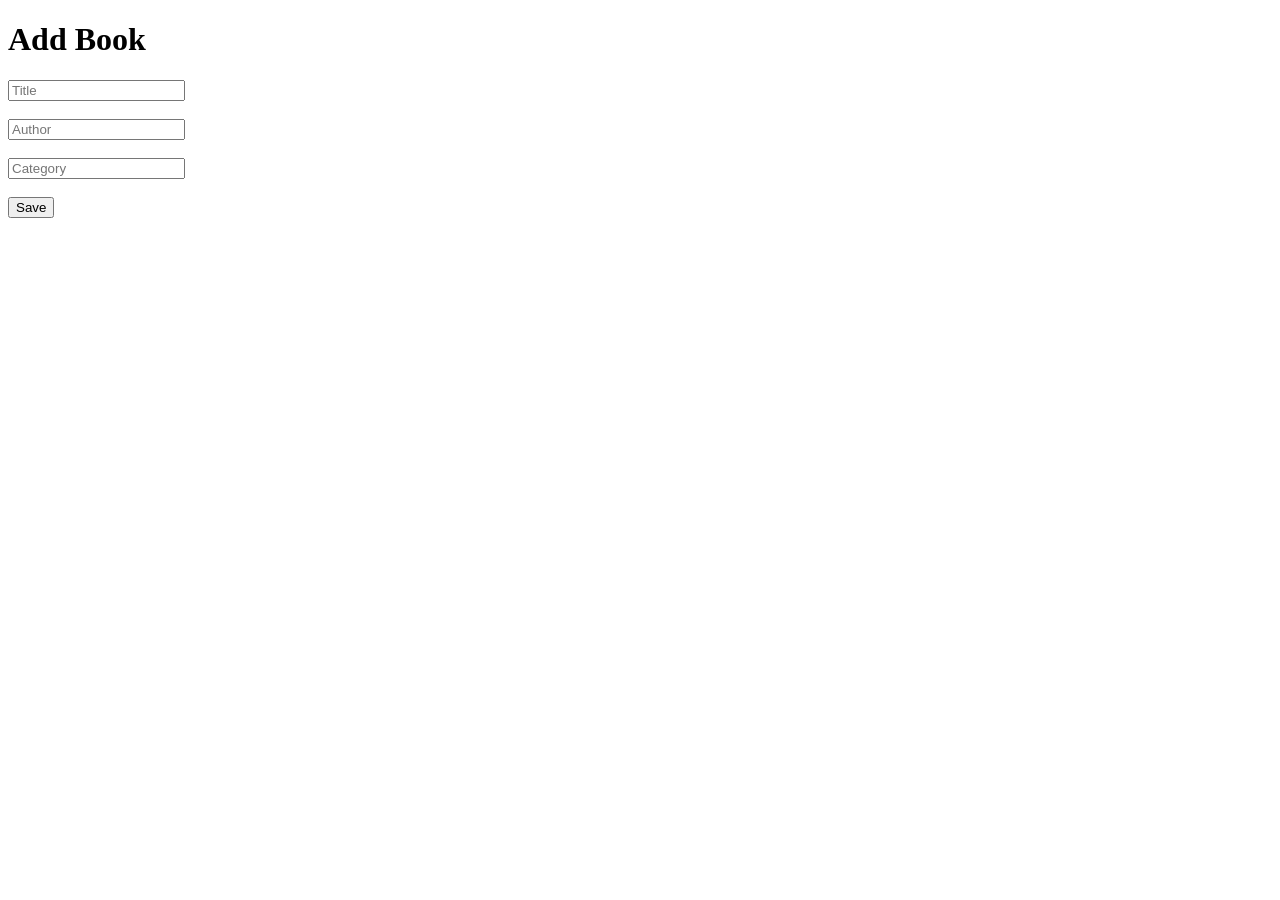
<file: library-System/src/main/resources/templates/add_book.html>
<!DOCTYPE html>
<html xmlns:th="http://www.thymeleaf.org">
<head>
    <title>Add Book</title>
</head>
<body>

<h1>Add Book</h1>

<form action="/add_book" method="post" th:object="${book}">

    <input type="text" th:field="*{title}" placeholder="Title">
    <br><br>

    <input type="text" th:field="*{author}" placeholder="Author">
    <br><br>

    <input type="text" th:field="*{category}" placeholder="Category">
    <br><br>

    <button type="submit">Save</button>

</form>
<p th:if="${error}" th:text="${error}" style="color:red;"></p>
</body>
</html>
</file>
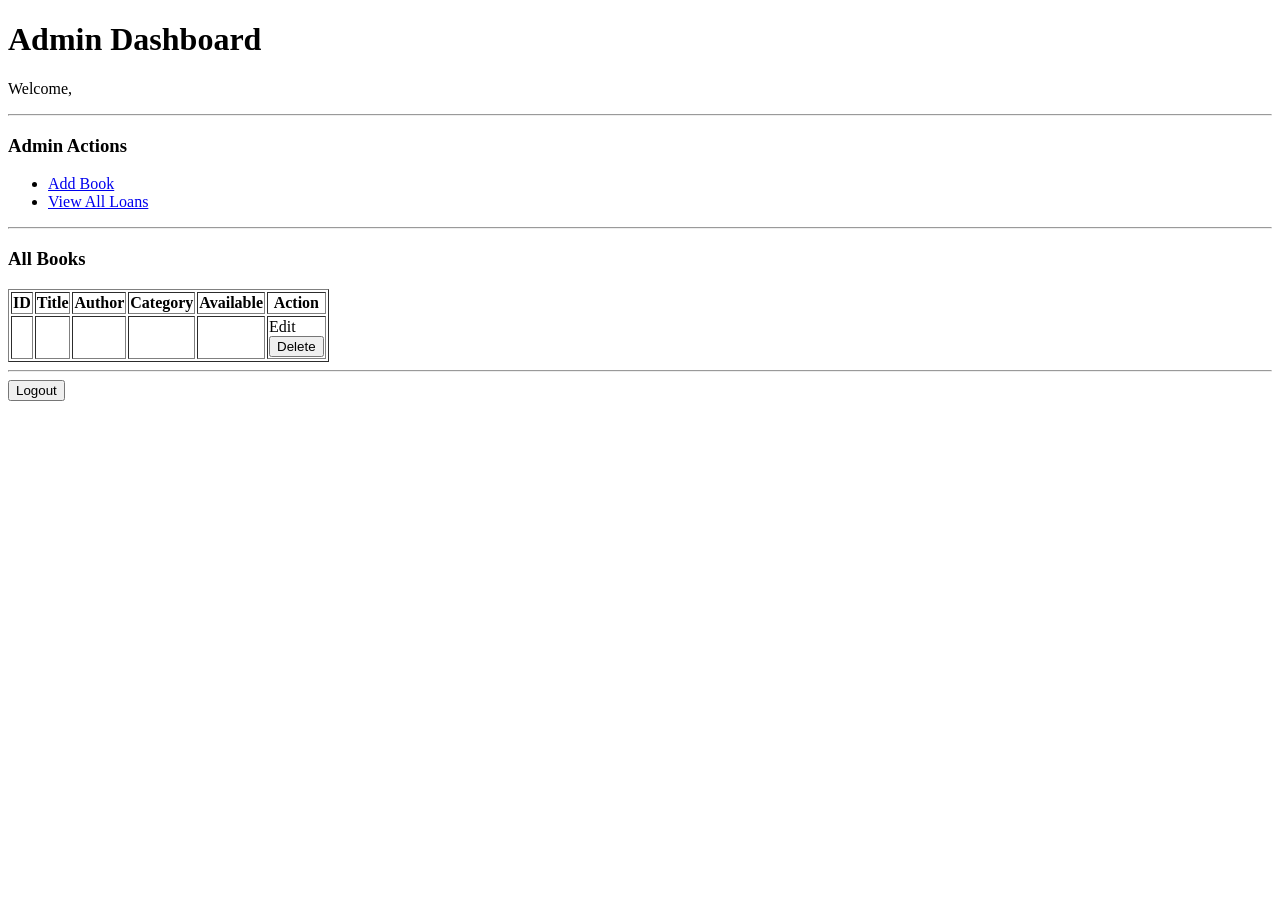
<file: library-System/src/main/resources/templates/admin_dashboard.html>
<!DOCTYPE html>
<html xmlns:th="http://www.thymeleaf.org">
<head>
  <title>Admin Dashboard</title>
</head>
<body>

<h1>Admin Dashboard</h1>

<!-- Show admin info -->
<p>
  Welcome,
  <span th:text="${session.loggedInUser != null ? session.loggedInUser.fname : 'Guest'}"></span></p>

<hr>

<!-- Navigation -->
<h3>Admin Actions</h3>

<ul>
  <li><a href="/add_book">Add Book</a></li>
  <li><a href="/admin/loans">View All Loans</a></li>
</ul>

<hr>
<p th:if="${message}"
   th:text="${message}"
   style="color:red;">
</p>
<!-- Book list (optional if you pass books to model) -->
<h3>All Books</h3>

<table border="1">
  <tr>
    <th>ID</th>
    <th>Title</th>
    <th>Author</th>
    <th>Category</th>
    <th>Available</th>
    <th>Action</th>
  </tr>

  <tr th:each="book : ${books}">
    <td th:text="${book.id}"></td>
    <td th:text="${book.title}"></td>
    <td th:text="${book.author}"></td>
    <td th:text="${book.category}"></td>
    <td th:text="${book.available}"></td>

    <td>
      <a th:href="@{'/books/edit/' + ${book.id}}">Edit</a>
      <form th:action="@{'/books/delete/' + ${book.id}}"
            method="post">

        <button type="submit">
          Delete
        </button>

      </form>    </td>
  </tr>
</table>

<hr>

<!-- Logout -->
<form action="/logout" method="post">
  <button type="submit">Logout</button>
</form>

<!-- Error display -->
<p th:text="${error}" style="color:red;"></p>

</body>
</html>
</file>
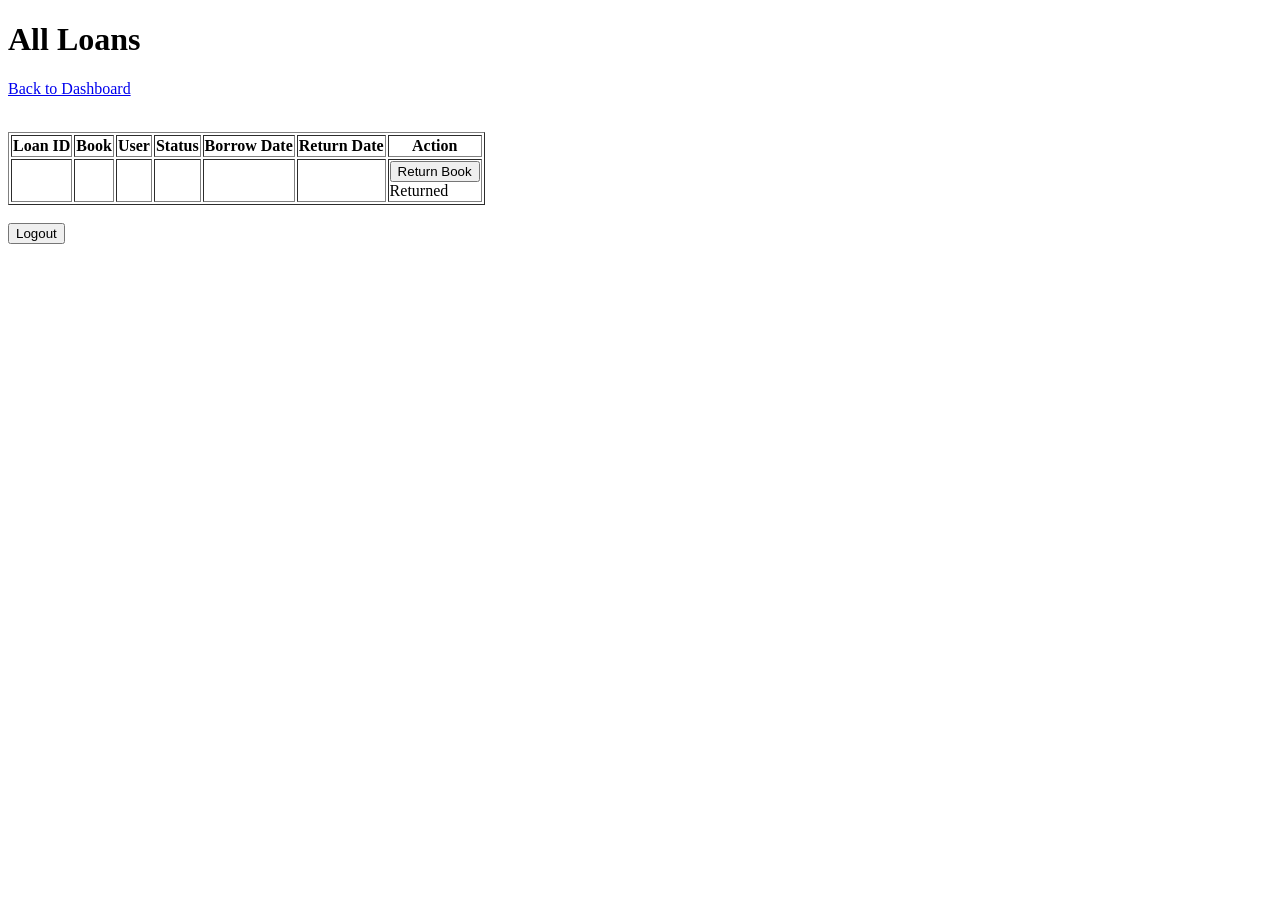
<file: library-System/src/main/resources/templates/adminloans.html>
<!DOCTYPE html>
<html xmlns:th="http://www.thymeleaf.org">
<head>
  <title>All Loans</title>
</head>
<body>

<h1>All Loans</h1>

<!-- Back to Admin Dashboard -->
<a href="/admin">Back to Dashboard</a>

<br><br>

<!-- Success/Error Messages -->
<p th:if="${message}"
   th:text="${message}"
   style="color:green;">
</p>

<p th:if="${error}"
   th:text="${error}"
   style="color:red;">
</p>

<!-- Loans Table -->
<table border="1">

  <tr>
    <th>Loan ID</th>
    <th>Book</th>
    <th>User</th>
    <th>Status</th>
    <th>Borrow Date</th>
    <th>Return Date</th>
    <th>Action</th>
  </tr>

  <tr th:each="loan : ${loans}">

    <td th:text="${loan.id}"></td>

    <td th:text="${loan.book.title}"></td>

    <td th:text="${loan.user.email}"></td>

    <td th:text="${loan.status}"></td>

    <td th:text="${loan.borrowDate}"></td>

    <td th:text="${loan.returnDate}"></td>

    <td>

      <!-- Show Return button only if still borrowed -->
      <form th:if="${loan.status.name() == 'BORROWED'}"
            th:action="@{'/return/' + ${loan.book.id}}"
            method="post">

        <button type="submit">
          Return Book
        </button>

      </form>

      <!-- If already returned -->
      <span th:if="${loan.status.name() == 'RETURNED'}">
                Returned
            </span>

    </td>

  </tr>

</table>

<br>

<!-- Logout -->
<form action="/logout" method="post">
  <button type="submit">Logout</button>
</form>

</body>
</html>
</file>
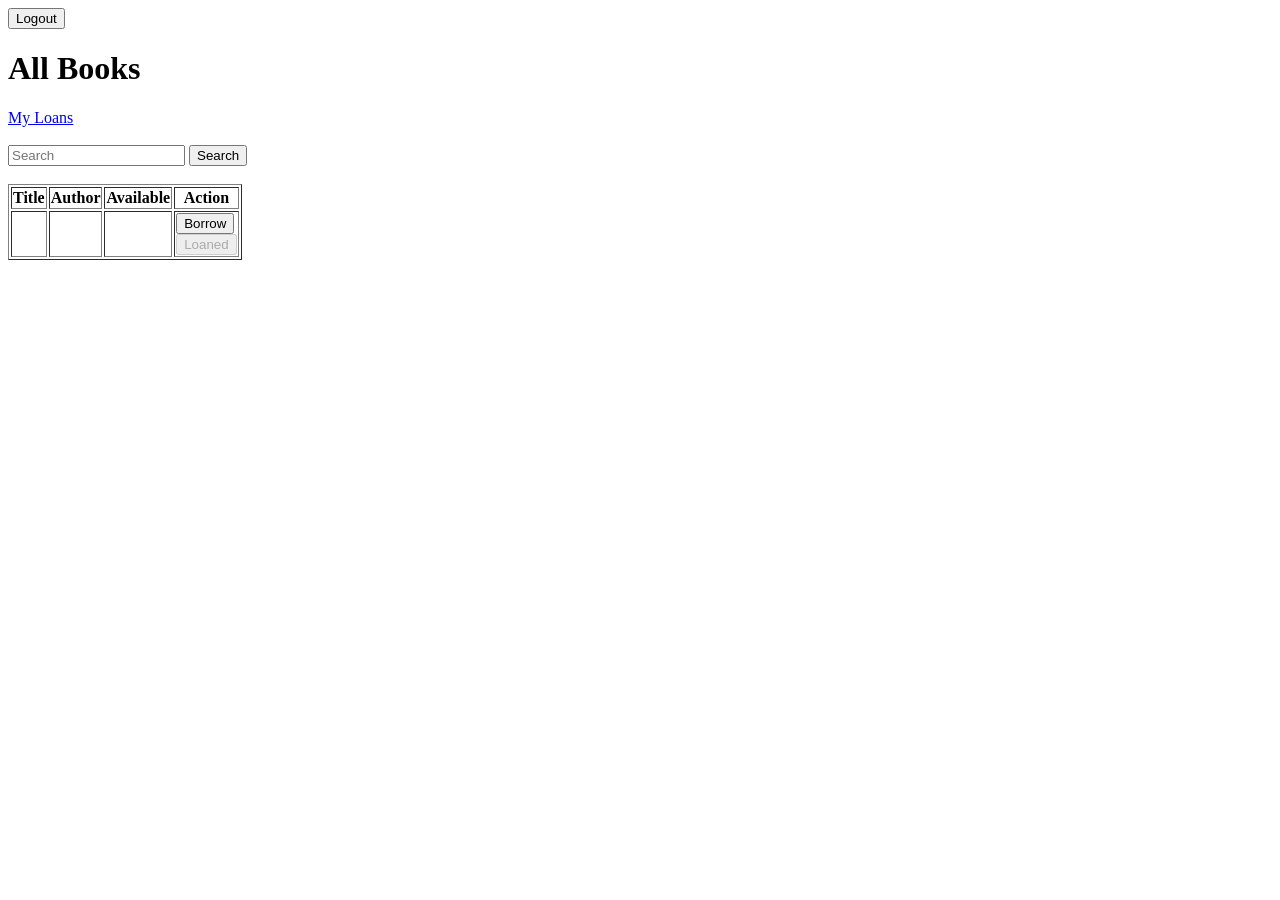
<file: library-System/src/main/resources/templates/books.html>
<!DOCTYPE html>
<html xmlns:th="http://www.thymeleaf.org">
<head>
    <title>Books</title>
</head>
<body>

<form action="/logout" method="post">
    <button type="submit">Logout</button>
</form>

<h1>All Books</h1>

<a href="/myloans">My Loans</a>

<br><br>

<form action="/books/search" method="get">
    <input type="text" name="keyword" placeholder="Search">
    <button type="submit">Search</button>
</form>

<br>

<table border="1">

    <tr>
        <th>Title</th>
        <th>Author</th>
        <th>Available</th>
        <th>Action</th>
    </tr>

    <tr th:each="book : ${books}">

        <td th:text="${book.title}"></td>

        <td th:text="${book.author}"></td>

        <td th:text="${book.available}"></td>

        <td>

            <!-- If available -->
            <form th:if="${book.available}"
                  th:action="@{'/borrow/' + ${book.id}}"
                  method="post">

                <button type="submit">
                    Borrow
                </button>

            </form>

            <!-- If already borrowed -->
            <button th:if="${!book.available}"
                    disabled>
                Loaned
            </button>

        </td>

    </tr>

</table>

<p th:if="${error}"
   th:text="${error}"
   style="color:red;">
</p>

</body>
</html>
</file>
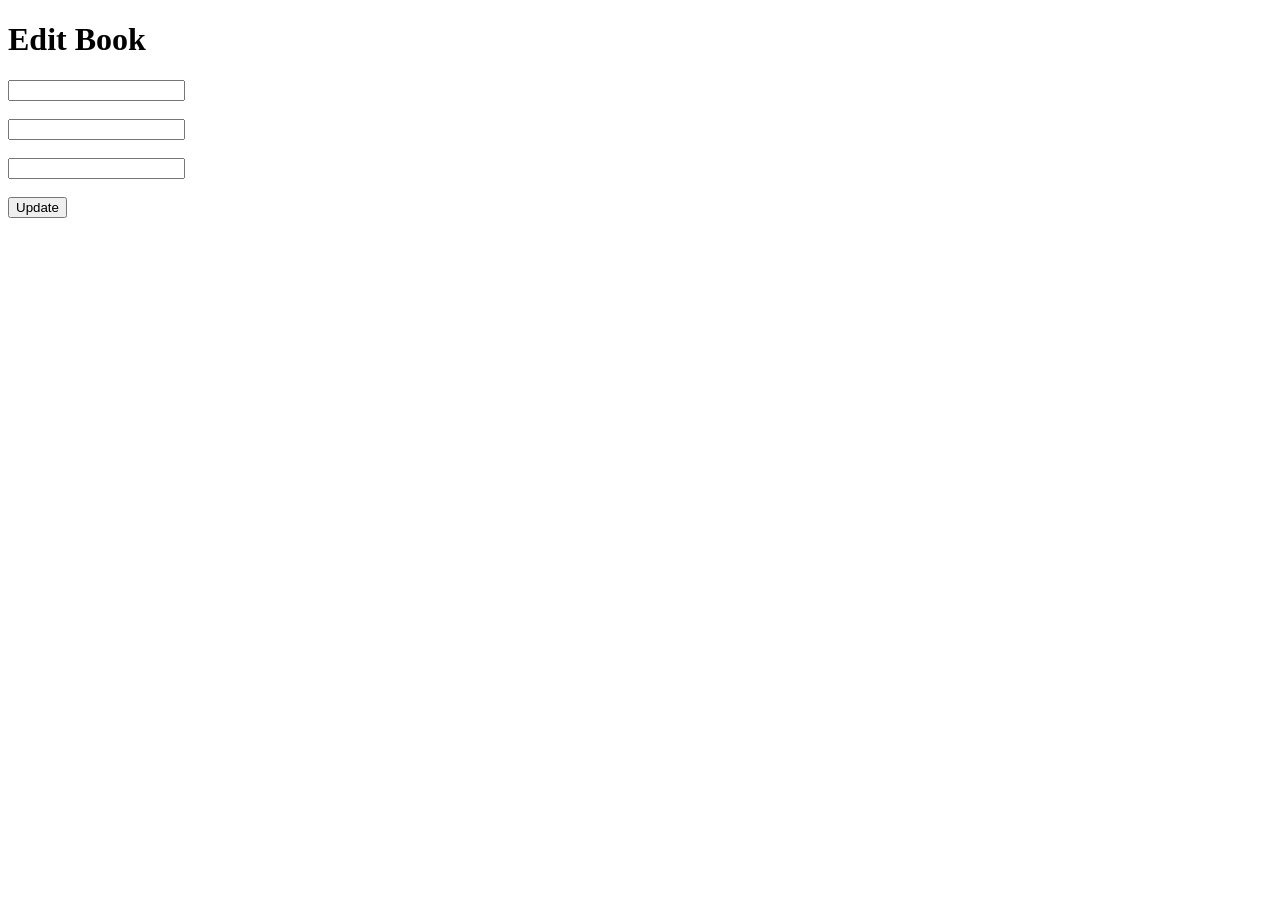
<file: library-System/src/main/resources/templates/edit_book.html>
<!DOCTYPE html>
<html xmlns:th="http://www.thymeleaf.org">
<head>
    <title>Edit Book</title>
</head>
<body>

<h1>Edit Book</h1>

<form th:action="@{'/books/edit/' + ${book.id}}" method="post" th:object="${book}">

    <input type="text" th:field="*{title}">
    <br><br>

    <input type="text" th:field="*{author}">
    <br><br>

    <input type="text" th:field="*{category}">
    <br><br>

    <button type="submit">Update</button>

</form>
<p th:if="${error}" th:text="${error}" style="color:red;"></p>
</body>
</html>
</file>
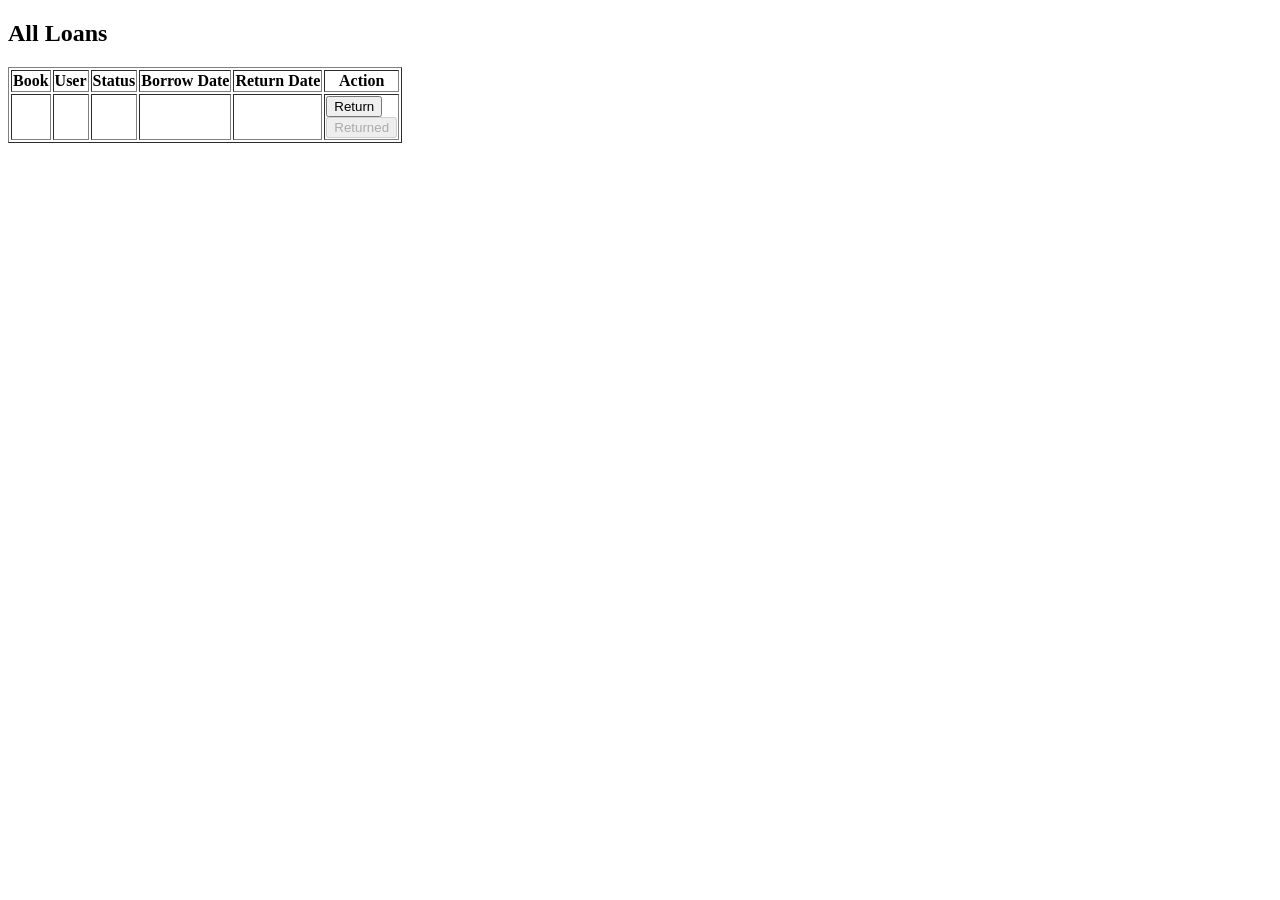
<file: library-System/src/main/resources/templates/loans.html>
<!DOCTYPE html>
<html xmlns:th="http://www.thymeleaf.org">
<body>

<h2>All Loans</h2>

<table border="1">

  <tr>
    <th>Book</th>
    <th>User</th>
    <th>Status</th>
    <th>Borrow Date</th>
    <th>Return Date</th>
    <th>Action</th>
  </tr>

  <tr th:each="loan : ${loans}">
    <td th:text="${loan.book.title}"></td>
    <td th:text="${loan.user.email}"></td>
    <td th:text="${loan.status}"></td>
    <td th:text="${loan.borrowDate}"></td>
    <td th:text="${loan.returnDate}"></td>

    <td>

      <!-- Show return button only if borrowed -->
      <form th:if="${loan.status.name() == 'BORROWED'}"
            th:action="@{'/return/' + ${loan.book.id}}"
            method="post">

        <button type="submit">
          Return
        </button>

      </form>

      <!-- Already returned -->
      <button th:if="${loan.status.name() == 'RETURNED'}"
              disabled>
        Returned
      </button>

    </td>

  </tr>

</table>

</body>
</html>
</file>
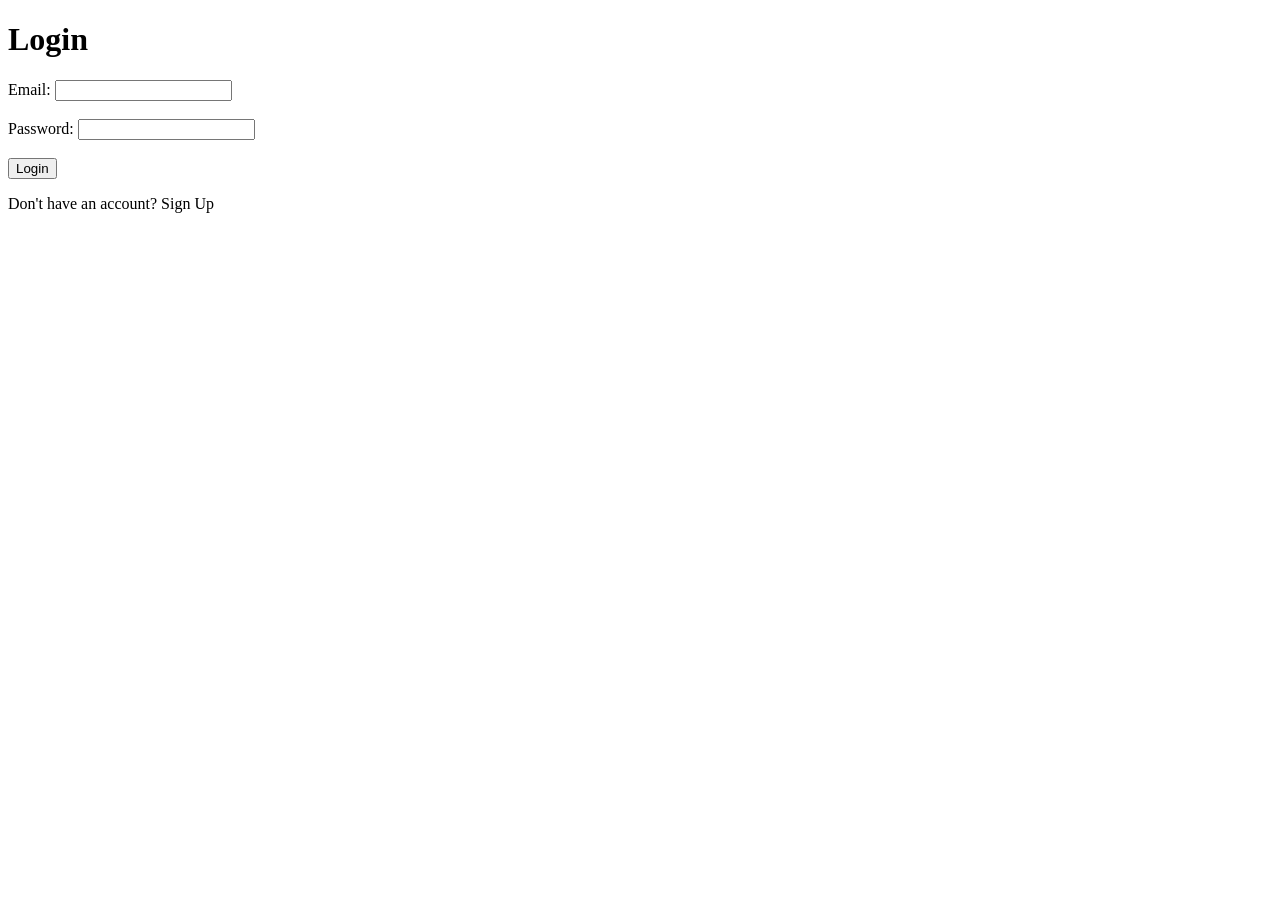
<file: library-System/src/main/resources/templates/login.html>
<!DOCTYPE html>
<html xmlns:th="http://www.thymeleaf.org">
<head>
    <title>Login</title>
</head>
<body>

<h1>Login</h1>

<form th:action="@{/login}" method="post">

    <label>Email:</label>
    <input type="email" name="email" required>
    <br><br>

    <label>Password:</label>
    <input type="password" name="password" required>
    <br><br>

    <button type="submit">Login</button>

</form>

<p th:text="${error}"></p>

<a th:href="@{/signup}">Don't have an account? Sign Up</a>

</body>
</html>
</file>
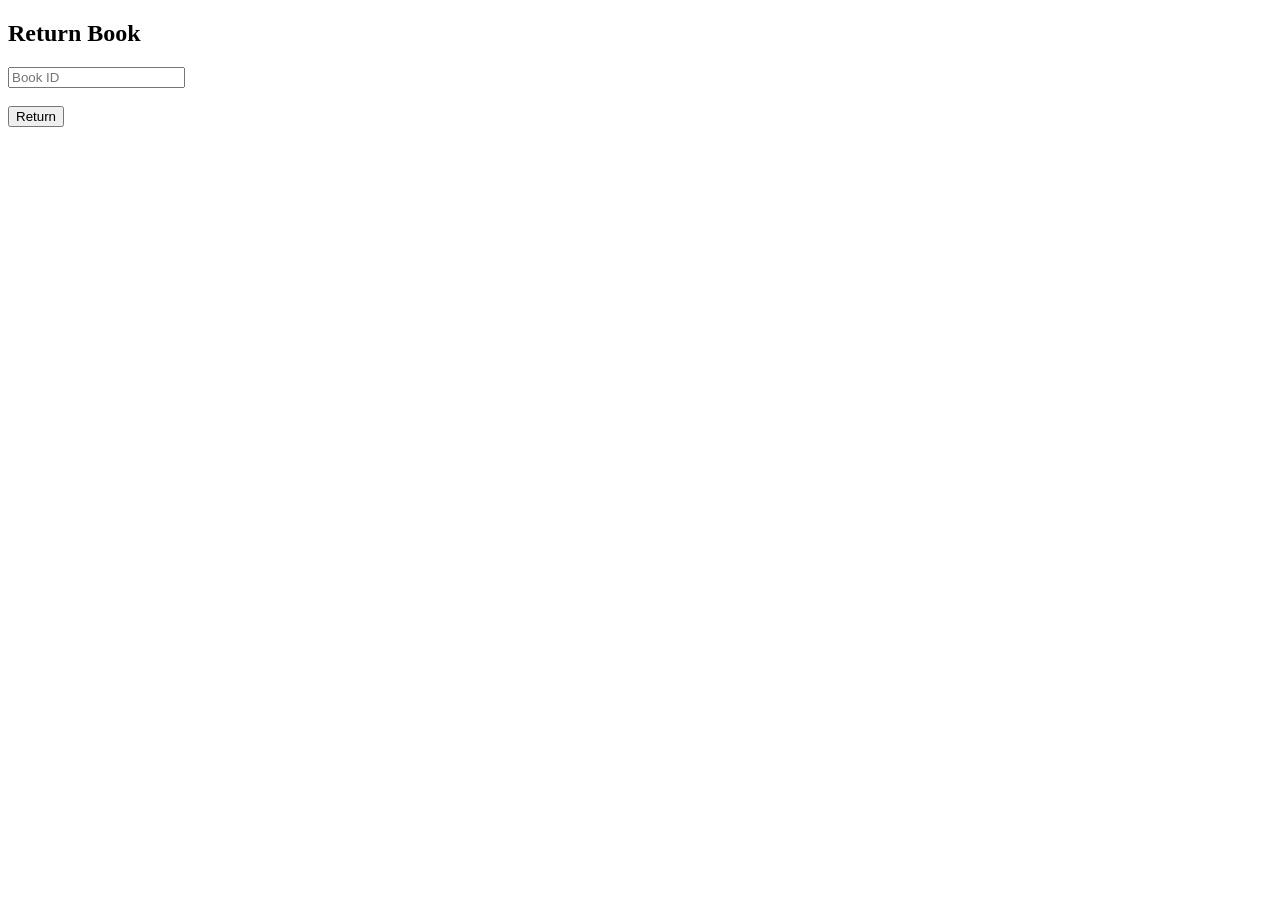
<file: library-System/src/main/resources/templates/return.html>
<!DOCTYPE html>
<html xmlns:th="http://www.thymeleaf.org">
<body>

<h2>Return Book</h2>

<p th:if="${error}" th:text="${error}" style="color:red;"></p>

<form action="/return" method="post">

  <input type="number" name="bookId" placeholder="Book ID">
  <br><br>

  <button type="submit">Return</button>

</form>

</body>
</html>
</file>
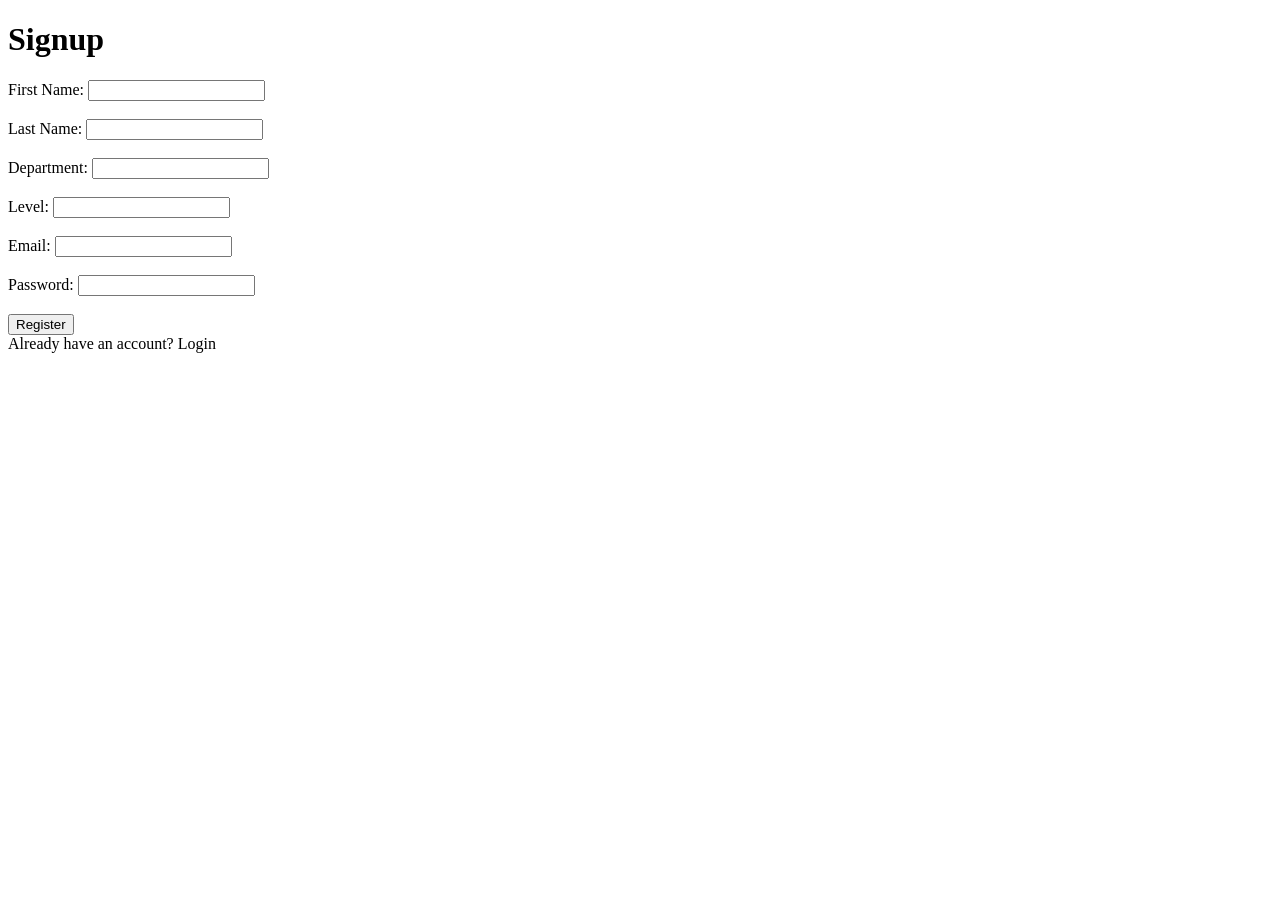
<file: library-System/src/main/resources/templates/signup.html>
<!DOCTYPE html>
<html xmlns:th="http://www.thymeleaf.org">
<head>
    <title>Signup</title>
</head>
<body>

<h1>Signup</h1>

<form th:action="@{/signup}" th:object="${user}" method="post">

    <label>First Name:</label>
    <input type="text" th:field="*{fname}" required>
    <br><br>

    <label>Last Name:</label>
    <input type="text" th:field="*{lname}" required>
    <br><br>

    <label>Department:</label>
    <input type="text" th:field="*{department}" required>
    <br><br>

    <label>Level:</label>
    <input type="number" th:field="*{level}" required>
    <br><br>

    <label>Email:</label>
    <input type="email" th:field="*{email}" required>
    <br><br>

    <label>Password:</label>
    <input type="password" th:field="*{password}" required>
    <br><br>

    <button type="submit">Register</button>

</form>


<a th:href="@{/login}">Already have an account? Login</a>

</body>
</html>
</file>
